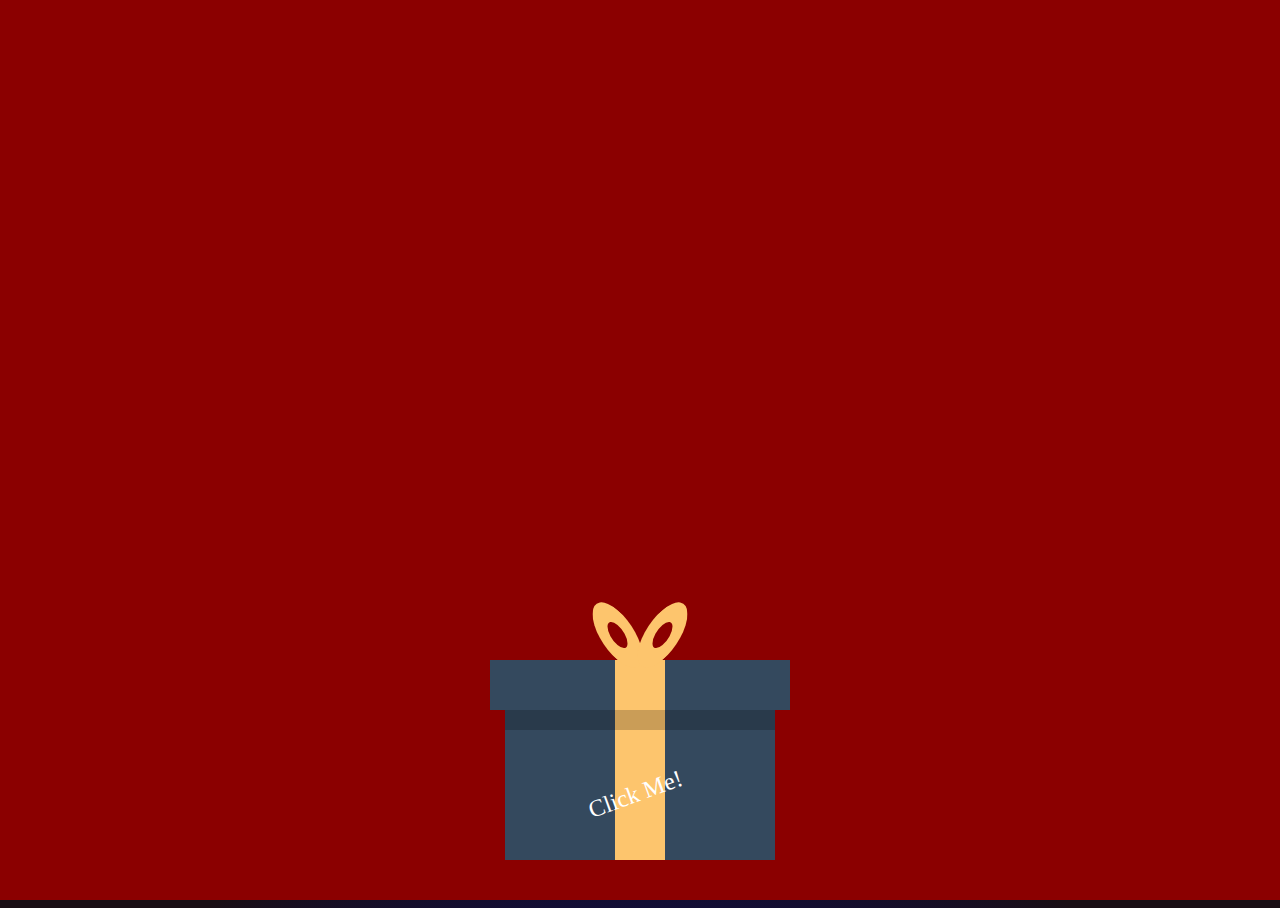
<file: index.html>
<!DOCTYPE html>
<html lang="en">
<head>
    <meta charset="UTF-8">
    <meta http-equiv="X-UA-Compatible" content="IE=edge">
    <meta name="viewport" content="width=device-width, initial-scale=1.0">
    <title>Happy Birthday</title>
    <link rel="stylesheet" href="style.css" >
</head>
<body>
   <div class="moon">
    <div class="creater1"></div>
        <div class="creater2"></div>
            <div class="creater3"></div>        
    </div>

    <canvas id="canvas"></canvas>
    <div id="sea"></div>
    <div id="beach"></div>

    <img src="images/dancing people.webp" alt="Jumping-people" id="people" />

    <div id="merrywrap" class="merrywrap">
        <div class="giftbox">
            <div class="cover">
                <div></div>
            </div>

            <div class="box"></div>
        </div>

        <div class="icons">
            <div class="row">
                <span>H</span>
                <span>A</span>
                <span>p</span>
                <span>p</span>
                <span>Y</span>
            </div>

            <div class="row">
                <span>B</span>
                <span>I</span>
                <span>R</span>
                <span>T</span>
                <span>H</span>
                <span>D</span>
                <span>A</span>
                <span>Y</span>
            </div>

            <div class="row">
                <span>D</span>
                <span>E</span>
                <span>A</span>
                <span>R</span>
                <span>F</span>
                <span>R</span>
                <span>I</span>
                <span>E</span>
                <span>N</span>
                <span>D</span>
            </div>
        </div>
    </div>

    <div class="dateB">
        <span id="days"></span><br>
        <span id="hour"></span><br>
        <span id="minutes"></span><br>
        <span id="seconds"></span>
    </div>
    <div id="video"></div>

    <script src="index.js"></script>
</body>
</html>
</file>
<file: style.css>
/*@import url("https://fonts.googleapis.com/css?family=Kaushan+Script");*/
html, body, .container {
    height: 100%;
    font-family: 'Kaushan Script','Sail', cursive;
  }
  
  body {
    background: #e74;
    overflow: hidden;
    background-image: linear-gradient(to bottom, #190e14, #0d0d4b 30%, #c76075 80%, #e9b64b 95%);
    background-image: radial-gradient(circle at center bottom, #e9b64b, #c76075 15%, #0d0d4b 75%, #190e14 90%);
  }
  
  div#beach,
  canvas#canvas {
    position: absolute;
    top: 0;
    left: 0;
    width: 100%;
    height: 100%;
  }
  
  div#beach {
    background-image: url(https://cdn.happybirthdaywisher.com/images/you-inspire-me-every-day-girl-mn.jpg);
    /* background-size: cover; */
    background-position: bottom right;
    background-size: 1700%;
    background-repeat: no-repeat;
  }
  
   div#video {
    position: absolute;
    right: 243px;
    bottom: 200px;
  }
  
  div#video iframe {
    width: 255px;
    height: 155px;
  }
  
  #people {
    position: absolute;
    bottom: 65px;
    left: 40px;
    width: 140px;
  }
  
  #car {
    position: absolute;
    bottom: 46px;
    left: 180px;
    width: 230px;
  }
  
  div#sea {
    background-color: blue;
    height: 85px;
    position: absolute;
    bottom: 0;
    left: 0;
    width: 100%;
    background-image: radial-gradient(circle at center top, #23485a, #0d0246);
  }
  
  .merrywrap {
    position: absolute;
    right: 0px;
    left: 0px;
    bottom: 0px;
    top: 0px;
    background-color: darkred;
    transition: background-color .5s ease;
  }
  
  .giftbox {
    position: absolute;
    width: 300px;
    height: 200px;
    left: 50%;
    margin-left: -150px;
    bottom: 40px;
    z-index: 10;
  }
  .giftbox > div {
    background: #34495e;
    position: absolute;
  }
  .giftbox > div:after, .giftbox > div:before {
    position: absolute;
    content: "";
    top: 0;
  }
  .giftbox:after {
    position: absolute;
    color: #fff;
    width: 100%;
    content: "Click Me!";
    left: 0;
    bottom: 0;
    font-size: 24px;
    text-align: center;
    transform: rotate(-20deg);
    transform-origin: 0 0;
  }
  .giftbox .cover {
    width: 100%;
    top: 0;
    left: 0;
    height: 25%;
    z-index: 2;
  }
  .giftbox .cover:before {
    position: absolute;
    height: 100%;
    left: 50%;
    width: 50px;
    transform: translateX(-50%);
    background: #fdc56d;
  }
  .giftbox .cover > div {
    position: absolute;
    width: 50px;
    height: 50px;
    left: 50%;
    top: -50px;
    transform: translateX(-50%);
  }
  .giftbox .cover > div:before, .giftbox .cover > div:after {
    position: absolute;
    left: 0;
    top: 0;
    width: 100%;
    height: 100%;
    content: "";
    box-shadow: inset 0 0 0 15px #fdc56d;
    border-radius: 30px;
    transform-origin: 50% 100%;
  }
  .giftbox .cover > div:before {
    transform: translateX(-45%) skewY(40deg);
  }
  .giftbox .cover > div:after {
    transform: translateX(45%) skewY(-40deg);
  }
  .giftbox .box {
    right: 5%;
    left: 5%;
    height: 80%;
    bottom: 0;
  }
  .giftbox .box:before {
    width: 50px;
    height: 100%;
    left: 50%;
    transform: translateX(-50%);
    background: #fdc56d;
  }
  .giftbox .box:after {
    width: 100%;
    height: 30px;
    background: rgba(0, 0, 0, 0.2);
  }
  
  .icons {
    position: absolute;
    left: 10px;
    /*top:50%;
    width: 100%;*/
    height: auto;
    transform: translateY(10px) rotate(-20deg);
  }
  .icons .row {
    width: 100%;
    text-align: center;
  }
  .icons .row span {
    color: #e5e5e5;
    text-shadow: 4px 4px 0 rgba(96, 125, 139, 0.4);
    font-size: 50px;
    display: inline-block;
    opacity: 0;
    transition: transform 0.5s ease-in, opacity 0.7s;
  }
  
  .step-1 .giftbox {
    animation: wobble 0.5s linear infinite forwards;
  }
  .step-1 .cover {
    animation: wobble 0.5s linear infinite  0.1s forwards;
  }
  .step-1 .icons .row span {
    opacity: 1;
  }
  
  .step-2 .giftbox:after {
    opacity: 0;
  }
  
  .step-3 .giftbox,
  .step-4 .giftbox {
    opacity: 0;
    z-index: 1;
  }
  .step-3 .giftbox:after,
  .step-4 .giftbox:after {
    opacity: 0;
  }
  
  .step-2 .giftbox .cover {
    animation: flyUp 0.4s ease-in forwards;
  }
  .step-2 .giftbox .box {
    animation: flyDown 0.2s ease-in 0.05s forwards;
  }
  
  @keyframes wobble {
    25% {
      transform: rotate(4deg);
    }
    75% {
      transform: rotate(-2deg);
    }
  }
  @keyframes flyUp {
    75% {
      opacity: 1;
    }
    100% {
      transform: translateY(-1000px) rotate(20deg);
      opacity: 0;
    }
  }
  @keyframes flyDown {
    75% {
      opacity: 1;
    }
    100% {
      transform: translateY(100%);
      opacity: 0;
    }
  }
  .step-1 .icons .row span {
    opacity: 0;
  }
  
  .step-1 .icons .row span:first-child {
    transform: translateY(700%) translateX(600%);
  }
  
  .step-1 .icons .row span:nth-child(2) {
    transform: translateY(700%) translateX(500%);
  }
  
  .step-1 .icons .row span:nth-child(3) {
    transform: translateY(700%) translateX(400%);
  }
  
  .step-1 .icons .row span:nth-child(4) {
    transform: translateY(700%) translateX(300%);
  }
  
  .step-1 .icons .row span:nth-child(5) {
    transform: translateY(700%) translateX(200%);
  }
  
  .step-1 .icons .row span:nth-child(6) {
    transform: translateY(700%) translateX(100%);
  }
  
  .step-1 .icons .row span:nth-child(7) {
    transform: translateY(700%) translateX(0);
  }
  
  .step-1 .icons .row span:nth-child(8) {
    transform: translateY(700%) translateX(-100%);
  }
  
  .step-1 .icons .row span:nth-child(9) {
    transform: translateY(700%) translateX(-200%);
  }
  
  .step-1 .icons .row span:nth-child(10) {
    transform: translateY(700%) translateX(-300%);
  }
  
  .step-1 .icons .row span:nth-child(11) {
    transform: translateY(700%) translateX(-400%);
  }
  
  .step-1 .icons .row span:nth-child(12) {
    transform: translateY(700%) translateX(-500%);
  }
  
  .step-1 .icons .row span:nth-child(13) {
    transform: translateY(700%) translateX(-600%);
  }
  
  .step-2 .icons .row span:nth-child(2) {
    -webkit-transition-delay: 0.1s;
    transition-delay: 0.1s;
  }
  
  .step-2 .icons .row span:nth-child(3) {
    -webkit-transition-delay: 0.15s;
    transition-delay: 0.15s;
  }
  
  .step-2 .icons .row span:nth-child(4) {
    -webkit-transition-delay: 0.2s;
    transition-delay: 0.2s;
  }
  
  .step-2 .icons .row span:nth-child(5) {
    -webkit-transition-delay: 0.25s;
    transition-delay: 0.25s;
  }
  
  .step-2 .icons .row span:nth-child(6) {
    -webkit-transition-delay: 0.3s;
    transition-delay: 0.3s;
  }
  
  .step-2 .icons .row span:nth-child(7) {
    -webkit-transition-delay: 0.35s;
    transition-delay: 0.35s;
  }
  
  .step-2 .icons .row span:nth-child(8) {
    -webkit-transition-delay: 0.4s;
    transition-delay: 0.4s;
  }
  
  .step-2 .icons .row span:nth-child(9) {
    -webkit-transition-delay: 0.45s;
    transition-delay: 0.45s;
  }
  
  .step-2 .icons .row span:nth-child(10) {
    -webkit-transition-delay: 0.5s;
    transition-delay: 0.5s;
  }
  
  .step-2 .icons .row span:nth-child(11) {
    -webkit-transition-delay: 0.55s;
    transition-delay: 0.55s;
  }
  
  .step-2 .icons .row span:nth-child(12) {
    -webkit-transition-delay: 0.6s;
    transition-delay: 0.6s;
  }
  
  .step-2 .icons .row span:nth-child(13) {
    -webkit-transition-delay: 0.65s;
    transition-delay: 0.65s;
  }
  
  .step-2 .icons span, .step-3 .icons span, .step-4 .icons span {
    opacity: 1;
    transition-timing-function: cubic-bezier(0, 0, 0.2, 0.91);
  }
  
  .step-4 .icons .row span, .step-3 .icons .row span {
    /*animation: wobble 0.6s linear infinite forwards;*/
    color: #c6e2ff;
    animation: neon .08s ease-in-out infinite alternate;
  }
  
  .step-4 .icons .row span:nth-child(even), .step-3 .icons .row span:nth-child(even) {
    animation-duration: 0.7s;
  }
  
  @keyframes neon {
    from {
      text-shadow: 0 0 6px rgba(202, 228, 225, 0.92), 0 0 30px rgba(202, 228, 225, 0.34), 0 0 12px rgba(30, 132, 242, 0.52), 0 0 21px rgba(30, 132, 242, 0.92), 0 0 34px rgba(30, 132, 242, 0.78), 0 0 54px rgba(30, 132, 242, 0.92);
    }
    to {
      text-shadow: 0 0 6px rgba(202, 228, 225, 0.98), 0 0 30px rgba(202, 228, 225, 0.42), 0 0 12px rgba(30, 132, 242, 0.58), 0 0 22px rgba(30, 132, 242, 0.84), 0 0 38px rgba(30, 132, 242, 0.88), 0 0 60px #1e84f2;
    }
  }
  .moon {
    position: absolute;
    top: 10%;
    right: 200px;
    width: 100px;
    height: 100px;
    border-radius: 50%;
    background: #ddd;
    box-shadow: inset 20px -10px 0 0 #b9b9b9;
  }
  
  .moon .crater1 {
    position: absolute;
    width: 30px;
    height: 30px;
    border-radius: 50%;
    background: #bbb;
    box-shadow: inset -3px 1.5px 0 0 #aaa;
    top: 20px;
    right: 20px;
  }
  
  .moon .crater2 {
    position: absolute;
    width: 10px;
    height: 10px;
    border-radius: 50%;
    background: #bbb;
    box-shadow: inset -1px 0.5px 0 0 #aaa;
    top: 45px;
    right: 50px;
  }
  
  .moon .crater3 {
    position: absolute;
    width: 15px;
    height: 15px;
    border-radius: 50%;
    background: #bbb;
    box-shadow: inset -1.5px 0.75px 0 0 #aaa;
    top: 60px;
    right: 25px;
  }
  
  @media (min-width: 1000px) {
    .icons {
      left: 30px;
    }
  
    .icons .row span {
      font-size: 56px;
    }
  
    #people {
      left: 80px;
      bottom: 70px;
      width: 160px;
      opacity: 50%;
    }
  
    div#beach {
      background-size: 300px;
    }
  
    div#video {
      right: 290px;
      bottom: 235px;
    }
  
    div#video iframe {
      width: 295px;
      height: 185px;
    }
  
    .moon {
      right: 230px;
    }
  }
</file>
